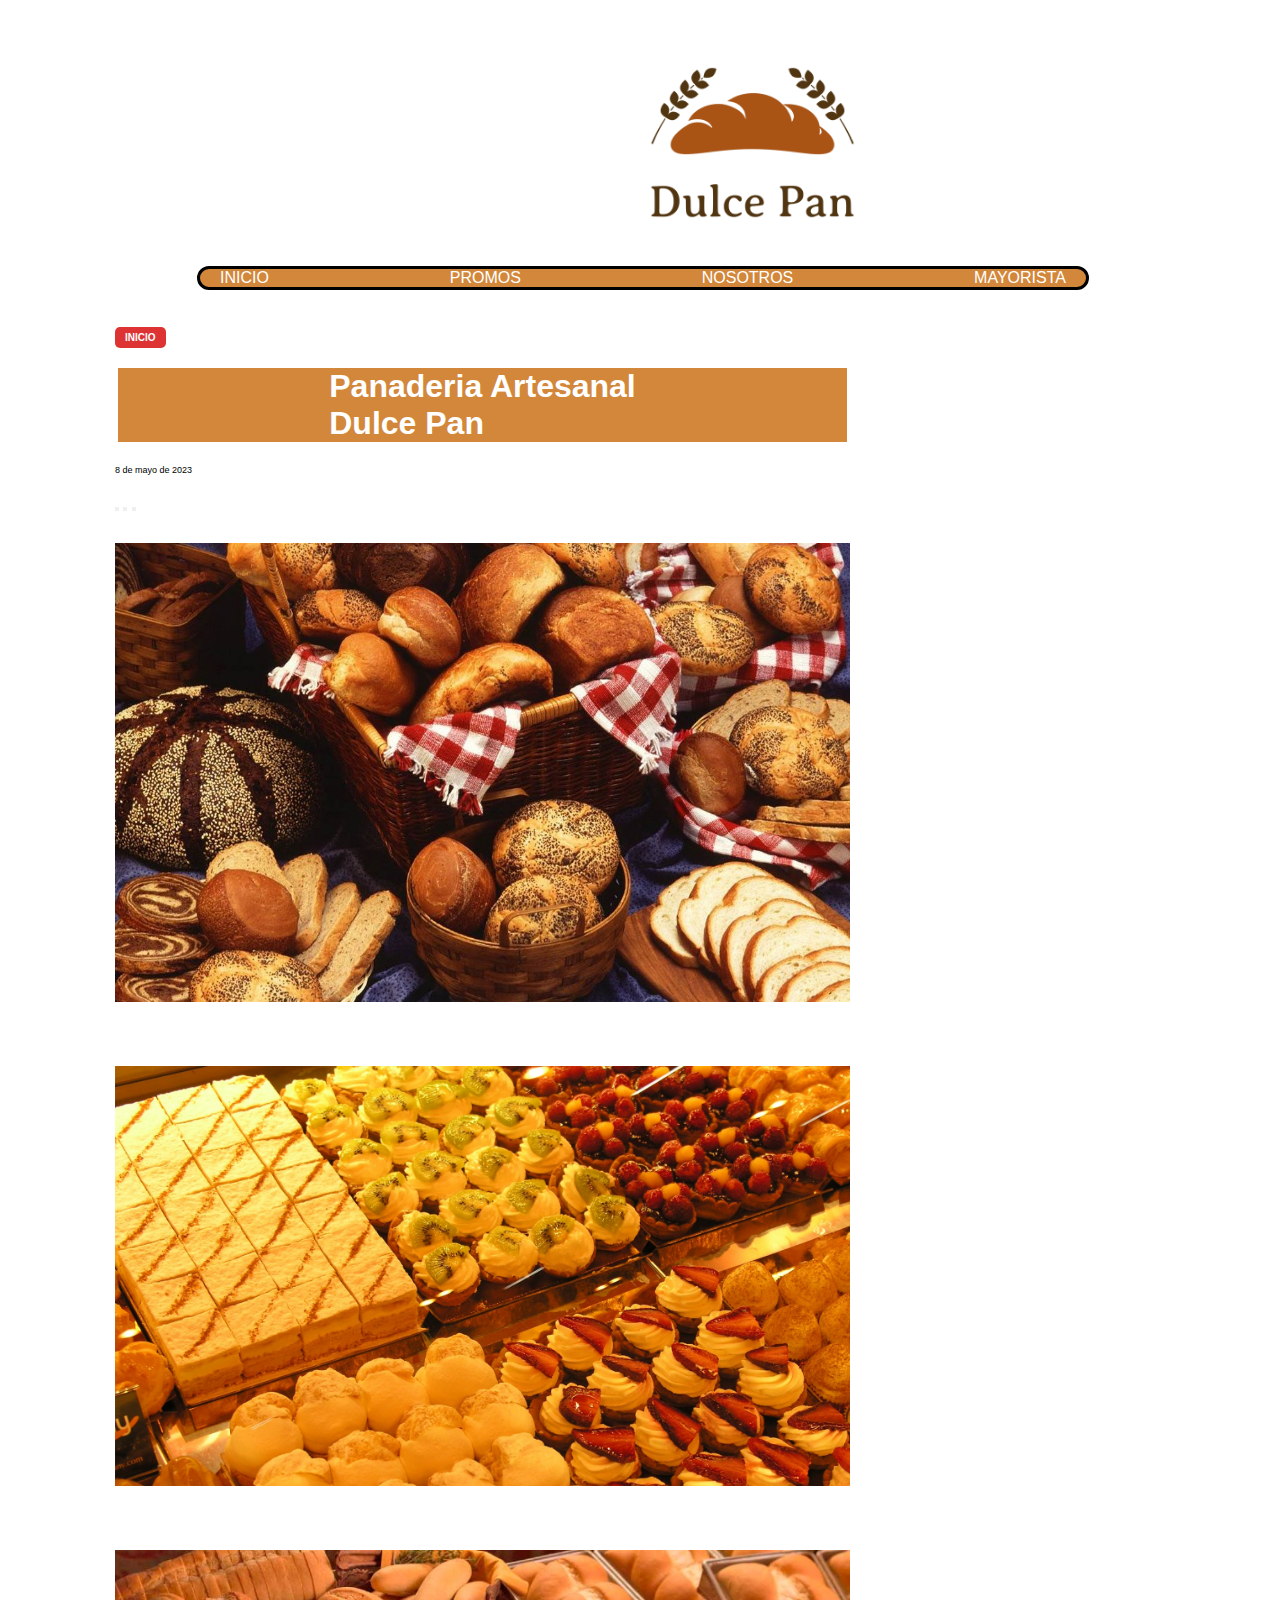
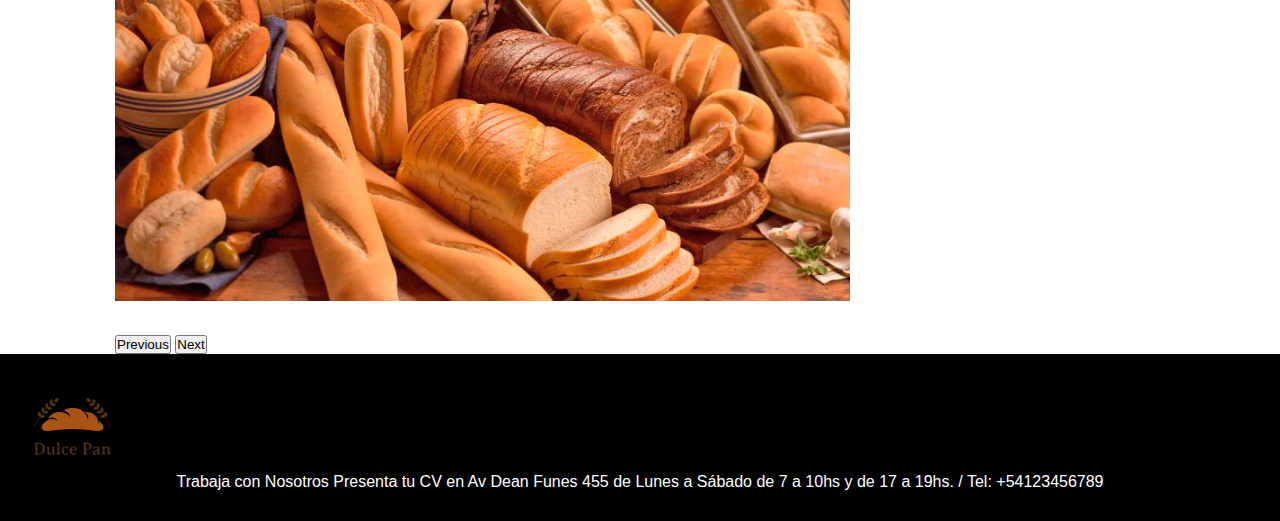
<file: index.html>
<!DOCTYPE html>
<html lang="en">

<head>
  <meta charset="utf-8">
  <meta name="viewport" content="width=device-width, initial-scale=1">
  <title>Bootstrap demo</title>
  <link rel="stylesheet" href="css/style.css">
  <link href="https://cdn.jsdelivr.net/npm/bootstrap@5.3.1/dist/css/bootstrap.min.css" rel="stylesheet"
    integrity="sha384-4bw+/aepP/YC94hEpVNVgiZdgIC5+VKNBQNGCHeKRQN+PtmoHDEXuppvnDJzQIu9" crossorigin="anonymous">
</head>

<body>
  <!-- Encabezado -->
  <header class="header">
    <!-- Logo -->
    <a href="./index.html"><img src="./recursos/logo.png" alt="Logo Panaderia"></a>

    <!-- Navegacion -->
    <nav class="nav">
      <!-- Lista no ordenada -->
      <ul>
        <li><a href="./index.html">Inicio</a></li>
        <li><a href="./section/promos.html">Promos</a></li>
        <li><a href="./section/nosotros.html">Nosotros</a></li>
        <li><a href="./section/mayorista.html">Mayorista</a></li>
      </ul>
    </nav>
  </header>

  <!-- Contenido Principal -->  
  <main id="main-index">

    <section class="inicio">
      <p class="categoria"> Inicio </p>
      <h1>Panaderia Artesanal <br>Dulce Pan</h1>
      <p class="fecha">8 de mayo de 2023</p>
    </section>

    <section class="noticia">
      <div id="carouselExampleIndicators" class="carousel slide">
        <div class="carousel-indicators">
          <button type="button" data-bs-target="#carouselExampleIndicators" data-bs-slide-to="0" class="active"
            aria-current="true" aria-label="Slide 1"></button>
          <button type="button" data-bs-target="#carouselExampleIndicators" data-bs-slide-to="1"
            aria-label="Slide 2"></button>
          <button type="button" data-bs-target="#carouselExampleIndicators" data-bs-slide-to="2"
            aria-label="Slide 3"></button>
        </div>
        <div class="carousel-inner">
          <div class="carousel-item active">
            <img src="recursos/bizcochos.jpg" class="d-block" alt="bizcochos dulces">
          </div>
          <div class="carousel-item">
            <img src="recursos/muffins.jpeg" class="d-block" alt="muffins">
          </div>
          <div class="carousel-item">
            <img src="recursos/panes.jpg" class="d-block" alt="Panes varios">
          </div>
        </div>
        <button class="carousel-control-prev" type="button" data-bs-target="#carouselExampleIndicators"
          data-bs-slide="prev">
          <span class="carousel-control-prev-icon" aria-hidden="true"></span>
          <span class="visually-hidden">Previous</span>
        </button>
        <button class="carousel-control-next" type="button" data-bs-target="#carouselExampleIndicators"
          data-bs-slide="next">
          <span class="carousel-control-next-icon" aria-hidden="true"></span>
          <span class="visually-hidden">Next</span>
        </button>
      </div>
    </section>

  </main>

  <!-- Footer -->
  <footer class="footer">
    <a href="./index.html"><img src="./recursos/logo.png" alt="Logo Panaderia"></a>
    <p>Trabaja con Nosotros
      Presenta tu CV en Av Dean Funes 455 de Lunes a Sábado de 7 a 10hs y de 17 a 19hs. / Tel: +54123456789</p>
  </footer>
  <script src="https://cdn.jsdelivr.net/npm/bootstrap@5.3.1/dist/js/bootstrap.bundle.min.js"
    integrity="sha384-HwwvtgBNo3bZJJLYd8oVXjrBZt8cqVSpeBNS5n7C8IVInixGAoxmnlMuBnhbgrkm"
    crossorigin="anonymous"></script>
</body>

</html>
</file>
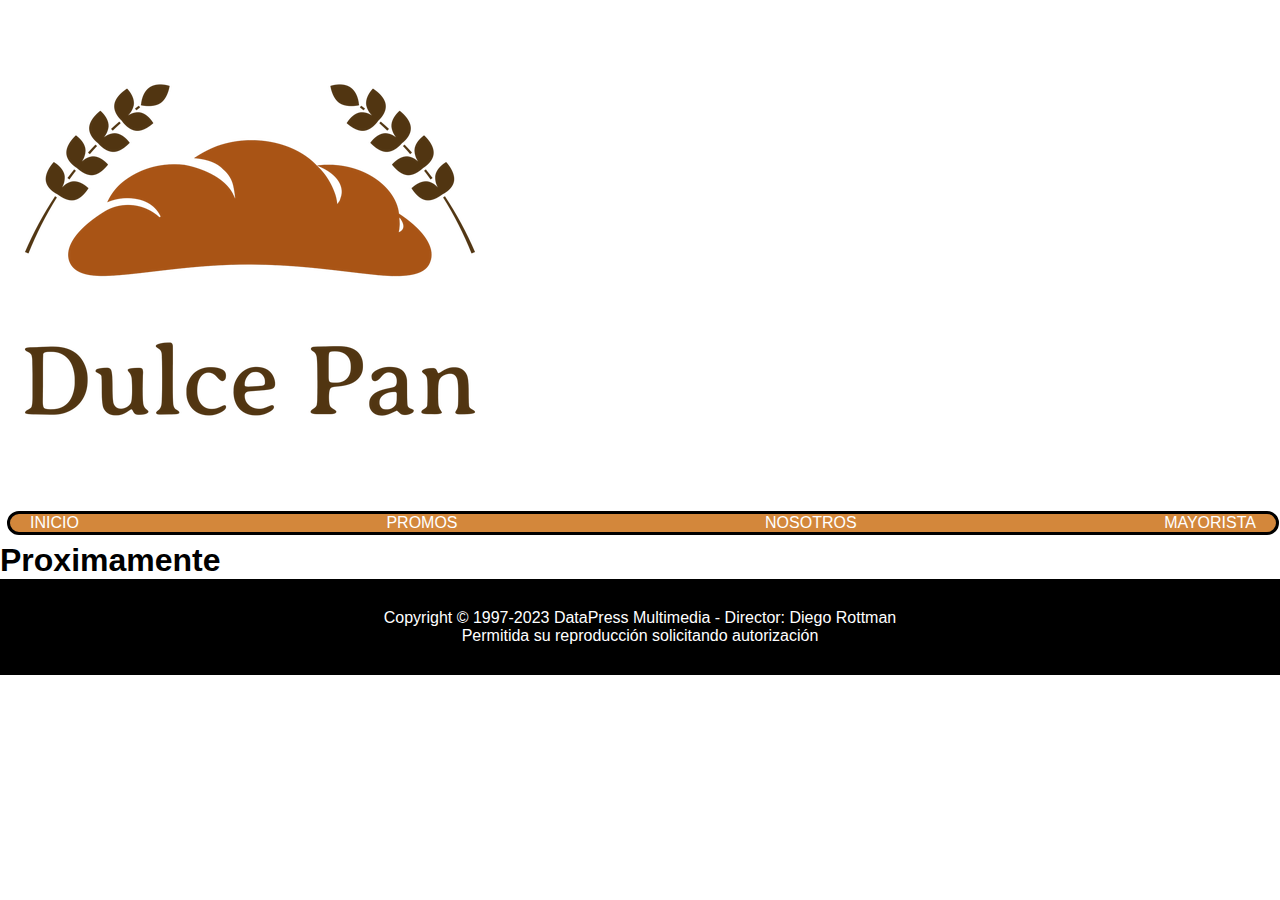
<file: section/inicio.html>
<!DOCTYPE html>
<html lang="en">

<head>
    <meta charset="UTF-8">
    <meta name="viewport" content="width=device-width, initial-scale=1.0">
    <link rel="stylesheet" href="../css/style.css">
    <title>Panaderia Dulce Pan</title>
</head>

<body>

    <!-- Encabezado -->
    <header>
        <!-- Logo -->
        <img src="../recursos/logo.png" alt="Logo Panaderia">

        <!-- Navegacion -->
        <nav class="nav">
            <!-- Lista no ordenada -->
            <ul>
                <li><a href="../index.html">Inicio</a></li>
                <li><a href="./section/promos.html">Promos</a></li>
                <li><a href="./section/nosotros.html">Nosotros</a></li>
                <li><a href="./section/mayorista.html">Mayorista</a></li>
            </ul>
        </nav>
    </header>

    <main>
        <h1>Proximamente</h1>
    </main>

    <!-- Footer -->
    <footer class="footer">
        <p>Copyright © 1997-2023 DataPress Multimedia - Director: Diego Rottman</p>
        <p>Permitida su reproducción solicitando autorización</p>
    </footer>

</body>

</html>
</file>
<file: css/style.css>
*{
  margin: 0;  
  padding: 0;
  font-family: sans-serif;
}

/* HEADER */
.header{
    display: flex;
    flex-direction: column;
    padding: 30px 0;
    max-width: 900px;
    margin: auto;
}

.header a img{
    width: 25%;
    margin-left: 50vh;
}
.inicio h1{
    display: flex;
    color: white;
    border-style: solid;
    
    background-color: #d3873b;
    justify-content: space-around;
}

.nav {
    text-transform: uppercase;
    padding: 7px;
}

.nav ul {
    border-style: solid;
    border-radius: 15px;
    width: 100%;
    list-style-type: none;
    display: flex;
    background-color: #d3873b;
    justify-content: space-between
}
.nav li{
    margin: 0 20px;
}

.nav a {
    color: white;
    text-decoration: none;
}

.carousel-item img{
    width: 100%;
    margin: auto;
}
/* MAIN INDEX */

#main-index {
    font-family: sans-serif;
    max-width: 1050px;
    margin: auto;
    
    display: grid; 
    grid-template-columns: 70% 30%; 
    grid-template-areas: 
      "titular banana"
      "noticia banana"
      "noticia ."
      "noticia ."; 
}

.inicio{
    grid-area: titular;
}

.noticia{
    grid-area: noticia;
}

#main-index h1{
    margin: 20px 0;
    
}

#main-index .categoria {
    background-color: #DD3333;
    color: #ffffff;
    text-transform: uppercase;
    font-weight: bold;
    font-size: 10px;
    display: inline;
    padding: 5px 10px;
    border-radius: 5px;
    justify-items: center;
}

#main-index .fecha {
    font-size: 9px;
}

#main-index img{
    margin: 30px 0;
}

#main-index p{
    margin: 20px 0;
}

#main-index iframe{
    margin: 20px 0;
}

/* FOOTER */

.footer {
    background-color: #000000;
    color: #ffffff;
    text-align: center;
    padding: 30px;
    font-family: sans-serif;
}
.footer a img{
    width: 7%;
    margin-right: 200vh;
}
.footer p{

}

/*MOBILE LAST*/

@media (max-width: 1000px) {
    #main-index {
        grid-template-columns: 100%; 
        grid-template-areas: 
          "titular"
          "noticia"
          "noticia"
          "banana"
          "banana"; 
    }
}
</file>
